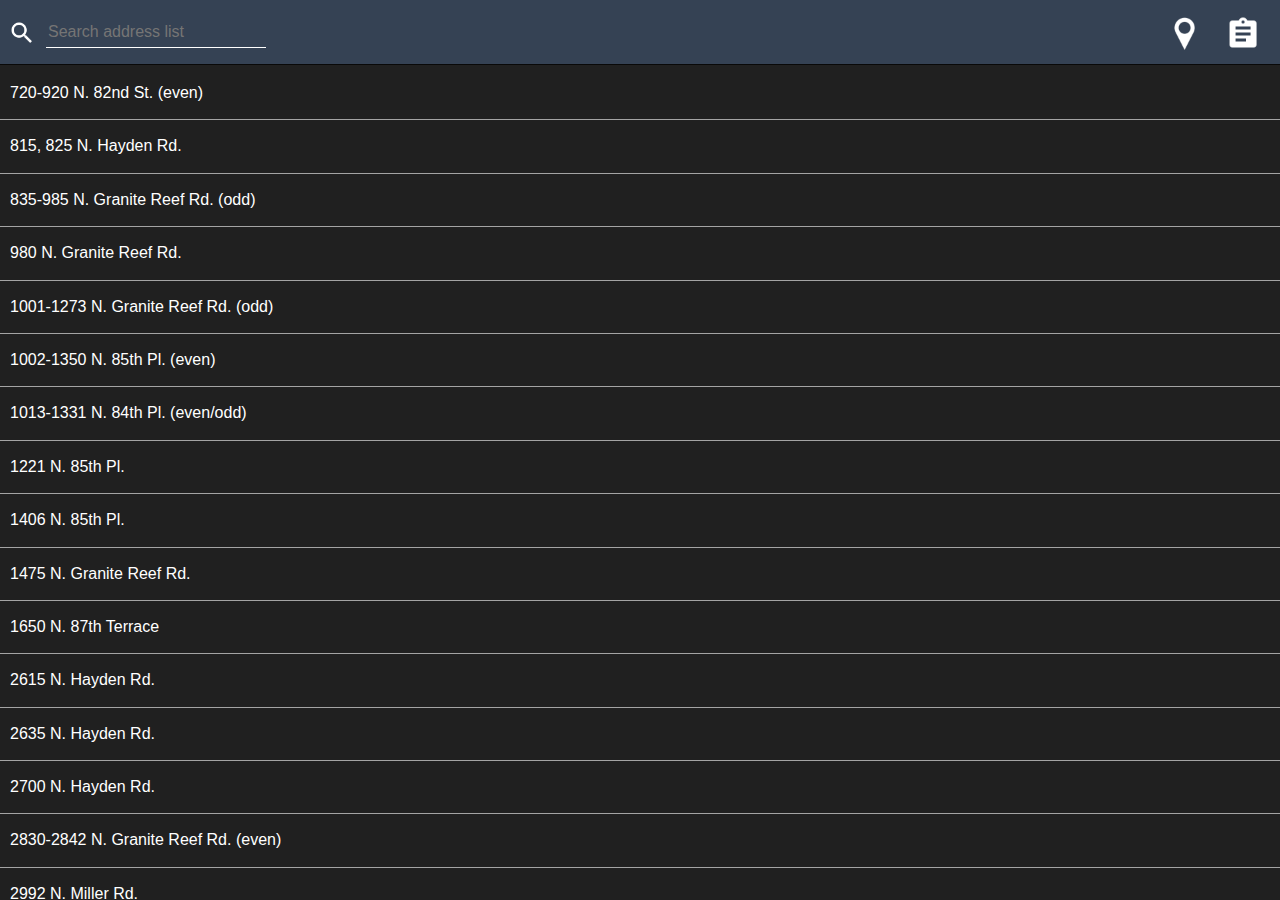
<file: index.html>
<!doctype html>
<html class="no-js" lang="">
    <head>
        <meta charset="utf-8">
        <meta http-equiv="x-ua-compatible" content="ie=edge">
        <title>Domino's 7667 Maps</title>
        <meta name="description" content="">
        <meta name="viewport" content="width=device-width, initial-scale=1.0, maximum-scale=1.0, user-scalable=no" />

        <link rel="apple-touch-icon" sizes="180x180" href="img/favicon/apple-touch-icon.png">
        <link rel="icon" type="image/png" sizes="32x32" href="img/favicon/favicon-32x32.png">
        <link rel="icon" type="image/png" sizes="16x16" href="img/favicon/favicon-16x16.png">
        <link rel="manifest" href="img/favicon/manifest.json">
        <link rel="mask-icon" href="img/favicon/safari-pinned-tab.svg" color="#5bbad5">
        <link rel="shortcut icon" href="img/favicon/favicon.ico">
        <meta name="msapplication-config" content="img/favicon/browserconfig.xml">
        <meta name="theme-color" content="#ffffff">

        <link rel="stylesheet" href="css/normalize.css">
        <link rel="stylesheet" href="css/main.css">
        <script src="js/vendor/modernizr-2.8.3.min.js"></script>
    </head>
    <body>
        <!--[if lt IE 8]>
            <p class="browserupgrade">You are using an <strong>outdated</strong> browser. Please <a href="http://browsehappy.com/">upgrade your browser</a> to improve your experience.</p>
        <![endif]-->



        <!-- Add your site or application content here -->

        <div id="header_container">
            <div id="header">
                <a id="search_icon">
                    <img src="img/ic_search_white_24dp_2x.png">
                </a>
                <input id="search_input" placeholder="Search address list">

                <a href="address_checker.html"  id="address_checker_button_container">
                    <img src="img/address_checker_white.png">
                </a>

                <a href="https://docs.google.com/spreadsheets/d/1YNx7BmpKCO7wvpDl_hYI2HWnIXN4klyv0EDeh-K7ouE/pubhtml?gid=0&single=true"  id="gate_codes_button_container">
                    <img src="img/ic_assignment_white_24dp_2x.png">
                </a>
            </div>
        </div>


        <div id="address_list"></div>

        <script src="https://code.jquery.com/jquery-1.12.0.min.js"></script>
        <script>window.jQuery || document.write('<script src="js/vendor/jquery-1.12.0.min.js"><\/script>')</script>
        <script src="js/plugins.js"></script>
        <script src="js/main.js"></script>

    </body>
</html>
</file>
<file: css/main.css>
/*! HTML5 Boilerplate v5.3.0 | MIT License | https://html5boilerplate.com/ */

/*
 * What follows is the result of much research on cross-browser styling.
 * Credit left inline and big thanks to Nicolas Gallagher, Jonathan Neal,
 * Kroc Camen, and the H5BP dev community and team.
 */

/* ==========================================================================
   Base styles: opinionated defaults
   ========================================================================== */

html {
    color: #222;
    font-size: 1em;
    line-height: 1.4;
}

/*
 * Remove text-shadow in selection highlight:
 * https://twitter.com/miketaylr/status/12228805301
 *
 * These selection rule sets have to be separate.
 * Customize the background color to match your design.
 */

::-moz-selection {
    background: #b3d4fc;
    text-shadow: none;
}

::selection {
    background: #b3d4fc;
    text-shadow: none;
}

/*
 * A better looking default horizontal rule
 */

hr {
    display: block;
    height: 1px;
    border: 0;
    border-top: 1px solid #ccc;
    margin: 1em 0;
    padding: 0;
}

/*
 * Remove the gap between audio, canvas, iframes,
 * images, videos and the bottom of their containers:
 * https://github.com/h5bp/html5-boilerplate/issues/440
 */

audio,
canvas,
iframe,
img,
svg,
video {
    vertical-align: middle;
}

/*
 * Remove default fieldset styles.
 */

fieldset {
    border: 0;
    margin: 0;
    padding: 0;
}

/*
 * Allow only vertical resizing of textareas.
 */

textarea {
    resize: vertical;
}

/* ==========================================================================
   Browser Upgrade Prompt
   ========================================================================== */

.browserupgrade {
    margin: 0.2em 0;
    background: #ccc;
    color: #000;
    padding: 0.2em 0;
}

/* ==========================================================================
   Author's custom styles
   ========================================================================== */

body {
    background-color: #202020;
    display: flex;
    flex-direction: column;
    margin: 0;
}

html, body {
    height: 100%;
    min-height: 100%;
}


/* apply a natural box layout model to all elements, but allowing components to change */
html {
    box-sizing: border-box;
}
*, *:before, *:after {
    box-sizing: inherit;
}

#header_container {
    padding: 16px 8px;
    background: #354254;
    border-bottom: 1px solid #090909;
    width: 100%;
    height: 65px;
    position: fixed;
    align-items: center;
}


#header {
    width: 100%;
    display: flex;
    flex-direction: row;
}

#search_icon {
    flex: 0 0 28px;
    line-height: 2em;
    margin-right: 3px;
}

#search_input {
    background-color: #354254;
    border: none;
    border-bottom: 1px solid white;
    outline: none;
    color: white;
    height: 2em;
    border-radius: 0;
    flex: 3 1 auto;
    min-width: 150px;
    max-width: 220px;
    margin-right: 20px;
    line-height: 2em;
}

#gate_codes_button_container {
    margin-left: 12px;
    flex: 0 0 36px;
}

#address_checker_button_container {
    margin-left: auto;
    flex: 0 0 36px;
}

img {
    max-width: 100%;
}

@media (min-width: 350px) {
    #header_container {
        padding-right: 19px;
    }

    #gate_codes_button_container {
        margin-left: 22px;
    }

    #search_icon {
        margin-right: 10px;
    }
}



#address_list {
    margin-top: 67px;
    flex: auto;
    overflow-y: auto;
    height: 100%;
    -webkit-overflow-scrolling: touch;
}

.address_list_item {
    padding: 15px 10px;
    border-bottom: 1px solid #a4a4a4;
    cursor: pointer;
    display: block;
    text-decoration: none;
    color: white;
}

a:visited {
    color: white; /* Or color:red; if you prefer not using the hex codes) */
}





















/* ==========================================================================
   Helper classes
   ========================================================================== */

/*
 * Hide visually and from screen readers
 */

.hidden {
    display: none !important;
}

/*
 * Hide only visually, but have it available for screen readers:
 * http://snook.ca/archives/html_and_css/hiding-content-for-accessibility
 */

.visuallyhidden {
    border: 0;
    clip: rect(0 0 0 0);
    height: 1px;
    margin: -1px;
    overflow: hidden;
    padding: 0;
    position: absolute;
    width: 1px;
}

/*
 * Extends the .visuallyhidden class to allow the element
 * to be focusable when navigated to via the keyboard:
 * https://www.drupal.org/node/897638
 */

.visuallyhidden.focusable:active,
.visuallyhidden.focusable:focus {
    clip: auto;
    height: auto;
    margin: 0;
    overflow: visible;
    position: static;
    width: auto;
}

/*
 * Hide visually and from screen readers, but maintain layout
 */

.invisible {
    visibility: hidden;
}

/*
 * Clearfix: contain floats
 *
 * For modern browsers
 * 1. The space content is one way to avoid an Opera bug when the
 *    `contenteditable` attribute is included anywhere else in the document.
 *    Otherwise it causes space to appear at the top and bottom of elements
 *    that receive the `clearfix` class.
 * 2. The use of `table` rather than `block` is only necessary if using
 *    `:before` to contain the top-margins of child elements.
 */

.clearfix:before,
.clearfix:after {
    content: " "; /* 1 */
    display: table; /* 2 */
}

.clearfix:after {
    clear: both;
}

/* ==========================================================================
   EXAMPLE Media Queries for Responsive Design.
   These examples override the primary ('mobile first') styles.
   Modify as content requires.
   ========================================================================== */

@media only screen and (min-width: 35em) {
    /* Style adjustments for viewports that meet the condition */
}

@media print,
       (-webkit-min-device-pixel-ratio: 1.25),
       (min-resolution: 1.25dppx),
       (min-resolution: 120dpi) {
    /* Style adjustments for high resolution devices */
}

/* ==========================================================================
   Print styles.
   Inlined to avoid the additional HTTP request:
   http://www.phpied.com/delay-loading-your-print-css/
   ========================================================================== */

@media print {
    *,
    *:before,
    *:after,
    *:first-letter,
    *:first-line {
        background: transparent !important;
        color: #000 !important; /* Black prints faster:
                                   http://www.sanbeiji.com/archives/953 */
        box-shadow: none !important;
        text-shadow: none !important;
    }

    a,
    a:visited {
        text-decoration: underline;
    }

    a[href]:after {
        content: " (" attr(href) ")";
    }

    abbr[title]:after {
        content: " (" attr(title) ")";
    }

    /*
     * Don't show links that are fragment identifiers,
     * or use the `javascript:` pseudo protocol
     */

    a[href^="#"]:after,
    a[href^="javascript:"]:after {
        content: "";
    }

    pre,
    blockquote {
        border: 1px solid #999;
        page-break-inside: avoid;
    }

    /*
     * Printing Tables:
     * http://css-discuss.incutio.com/wiki/Printing_Tables
     */

    thead {
        display: table-header-group;
    }

    tr,
    img {
        page-break-inside: avoid;
    }

    img {
        max-width: 100% !important;
    }

    p,
    h2,
    h3 {
        orphans: 3;
        widows: 3;
    }

    h2,
    h3 {
        page-break-after: avoid;
    }
}
</file>
